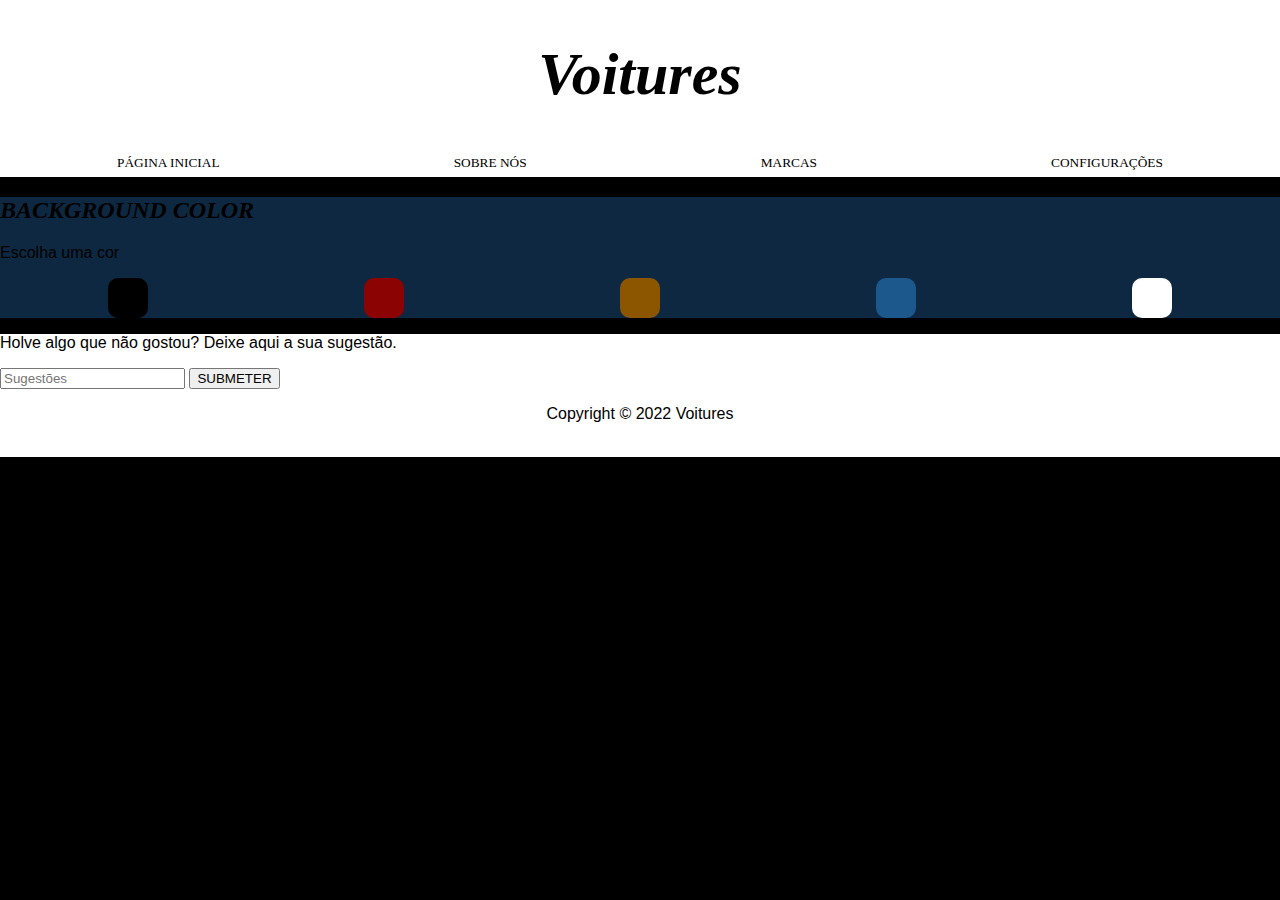
<file: cores.html>
<!DOCTYPE html>
<html>

<head>
  <meta charset="utf-8">
  <meta name="viewport" content="width=device-width">
  <title>CONFIGURAÇÕES</title>
  <link href="style.css" rel="stylesheet" type="text/css" />
</head>

<body>
  <header>
    <div class="titulo-principal">
      <h1>Voitures</h1>
    </div>
    <nav class="nav-bar">
      <button type="button"><a href="index.html">PÁGINA INICIAL</a></button>
      <button type="button"><a href="index.html">SOBRE NÓS</a></button>
      <button type="button"><a href="marcas.html">MARCAS</a></button>
      <button type="button"><a href="cores.html">CONFIGURAÇÕES</a></button>
    </nav>
  </header>
  <div class="box">
    <h2>BACKGROUND COLOR</h2>
    <p>Escolha uma cor</p>
    <div  id="cores">
      <button type="button" id="colorblack" onclick="buttonBlack()"></button>
      <button type="button" id="colorred" onclick="buttonRed()"></button>
      <button type="button" id="coloryellow" onclick="buttonYellow()"></button>
      <button type="button" id="colorblue" onclick="buttonBlue()"></button>
      <button type="button" id="colorwhite" onclick="buttonWhite()"></button>
    </div>
  </div>
  <footer class="footer">
    <div>
      <p>Holve algo que não gostou? Deixe aqui a sua sugestão.</p>
      <form>
        <input type="text" placeholder="Sugestões">
        <button type="submit">SUBMETER</button>
      </form>
    </div>
    <center><p>Copyright &copy; 2022 Voitures</p></center><br>
  </footer>
  
  <script src="script.js"></script>

</body>

</html>
</file>
<file: style.css>
html, body {
  height: 100%;
  width: 100%;
  background-color: black;
  margin: 0;
  color: black;
  font-family: sans-serif;
  font-size: 16px;
}
.titulo-principal{
  background-color: white;
  color: black;
  font-size: 30px;
  font-family: serif;
  font-style: italic;
  display: flex;
  justify-content: center;
}
.nav-bar{
  background-color: white;
  display: flex;
  flex-direction: row;
  justify-content: space-around;
}
.nav-bar a{
  text-decoration: none;
  color: black;
  font-family: Cambria, Cochin, Georgia, Times, 'Times New Roman', serif;
  padding: 18px;
}
.nav-bar button{
  background-color: white;
  padding: 6px 6px;
  border: 0;
}
.nav-bar a:hover{
  text-decoration: double underline;
}
.showcase{
  position: relative;
}
.stimg{
  position: absolute;
  top: 30px;
  left: 20px;
}
h2, h3{
  font-style: italic;
  font-family: serif;
}
.caixa{
  background-color: #f4f4f4;
  padding: 15px;
  display: flex;
  justify-content: flex-end;
  flex-wrap: wrap;
}
ol{
  list-style-type: upper-roman;
  color: #BF9D8A;
}
.link-carros{
  text-decoration: none;
  color: #BF9D8A;
  font-size: 21px;
}
.imagem-pequena{
  width: 100px;
}
.fundo-azul-transparencia{
  background-color: blue;
  opacity: 0.3;
  margin: 10px;
  border-radius: 15px;
  padding: 15px;
  width: 70%;
}
.link{
  text-decoration: none;
  color: #BF9D8A;
}
.footer{
  background-color: white;
}
.navaside{
  float: left;
  background-color: #0D2840;
  padding: 5px;
  border-radius: 15px;
  width: 25%;
}
aside img{
  width: 100%;
}
article img{
  width: 50%;
}
.box{
  background-color: #0D2840;
}
#cores{
  display: flex;
  justify-content: space-around;
}
#cores button{
  padding: 20px;
  border-radius: 10px;
  border: none;
}
#colorblack{
  background-color: black;
}
#coloryellow{
  background-color: #8C5600;
}
#colorred{
  background-color: #8C0303;
}
#colorblue{
  background-color: #1C588C;
}
#colorwhite{
  background-color: white;
}
table{
  color: black;
}
tr:hover{
  background-color: #730202;
}
.sbutton{
  background-color: #404040;
  padding: 5px;
  border: none;
  color: white;
}
.sbutton:hover{
  background-color: white;
  color: black;
}
.sugest{
  display: flex;
  flex-direction: row;
  flex-wrap: wrap;
}
.sugest input{
  padding: 5px;
  border: 2px solid;
  border-color: #404040;
}
.sugest input:focus{
  background-color: #505050;
  color: white;
}
.afooter{
  font-family: Arial Black;
  background-color: white;
  font-size: 30px;
  padding: 5px;
  border-right: 2px;
  border-right-color: black;

  display: flex;
  flex-direction: column;
}
.divfooter{
  float: right;
}
</file>
